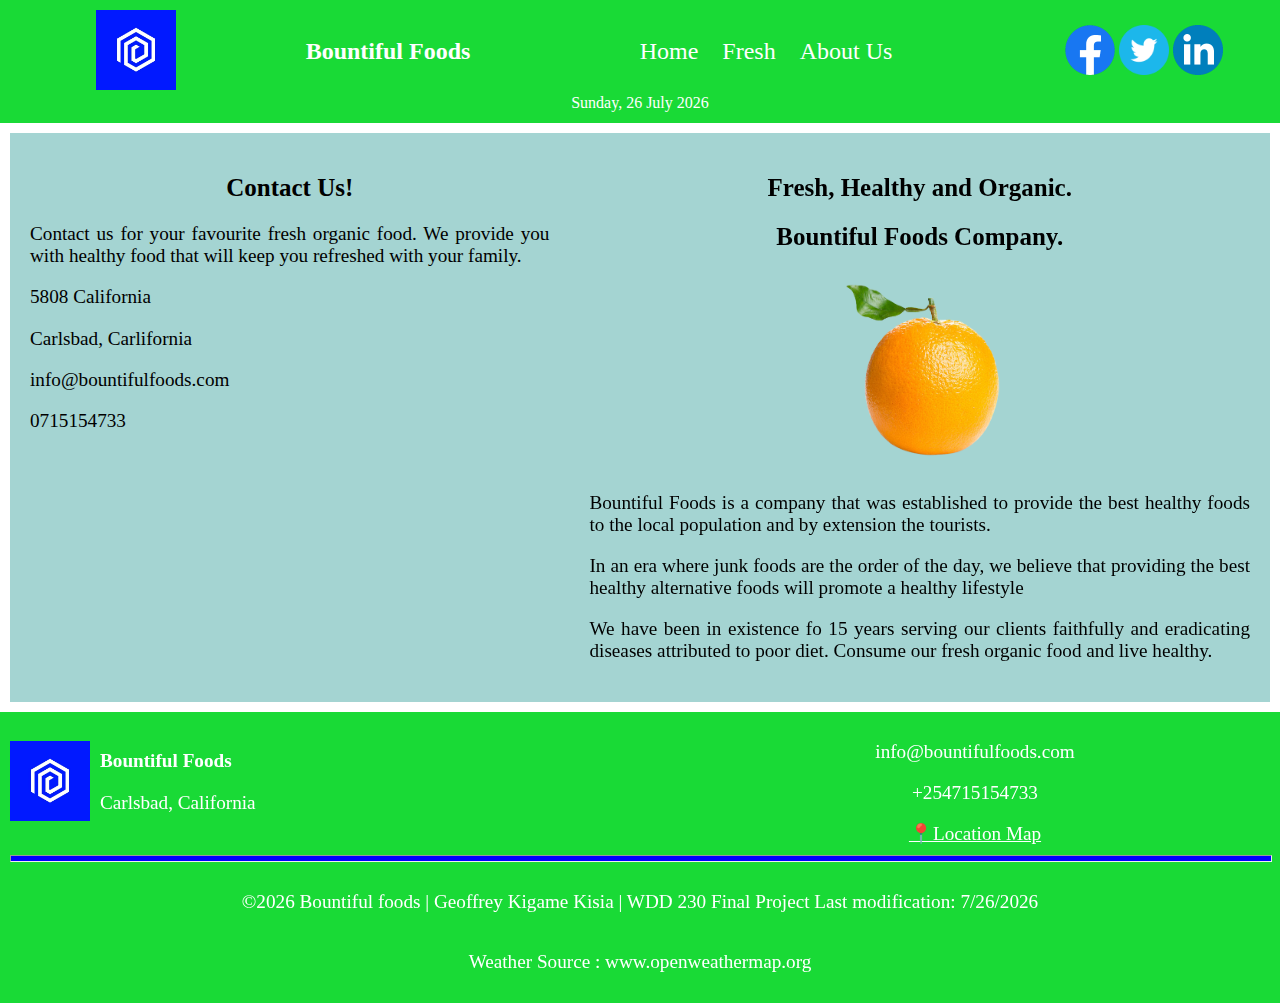
<file: aboutus.html>
<!DOCTYPE html>
<html lang="en">
<head>
    <meta charset="utf-8">
    <meta name="viewport" content="width=device-width, initial-scale=1">
    <meta name ="author" content="Kigame Kisia">
    <meta name ="description" content="Bountiful Foods About Us page for Kigame Kisia">
    <title>Bountiful Foods| About Us</title>
    <link rel="shortcut icon" href="favicon.ico">
    <link rel="preconnect" href="https://fonts.googleapis.com">
    <link rel="preconnect" href="https://fonts.gstatic.com" crossorigin>
    <link href="https://fonts.googleapis.com/css2?family=Lora:wght@600&family=Source+Sans+Pro&display=swap" rel="stylesheet">
    <link rel="stylesheet" href="styles/normalize.css">
    <link rel="stylesheet" href="styles/small.css">
    <link rel="stylesheet" href="styles/medium.css">
    <link rel="stylesheet" href="styles/large.css">
</head>
<body>
    <header>
      <div class="theheader">
        <div class="logo"><img src="images/logo.webp" alt="Website Logo" width="80" height="80"></div>
        <div><h1>Bountiful Foods</h1></div>
        <nav>
        <button id="hamburgerBtn"><span>&#9776;</span><span>X</span></button>
        <ul id="navigate">
          <li><a href="index.html">Home</a></li>
          <li><a href="fresh.html">Fresh</a></li>
          <li><a href="aboutus.html">About Us</a></li>
        </ul>
        </nav>
        <div class="social">
          <a target="_blank" href="https://www.facebook.com/"><img src="images/facebook.png" alt="Facebook Icon" width="50" height="50"></a>
          <a target="_blank" href="https://www.twitter.com/"><img src="images/twitter.png" alt="Twitter Icon" width="50" height="50"></a>
          <a target="_blank" href="https://www.linkedin.com/"><img src="images/linkedin.png" alt="Linked in Icon" width="50" height="50"></a>
        </div>
      </div>
      <div id="date"></div>
    </header>
    <main class="aboutus-main">
      <div class="about-us-card-container">
        
        <div class="contact-us-card">
            <h2>Contact Us!</h2>
            <p>Contact us for your favourite fresh organic food. We provide you with 
              healthy food that will keep you refreshed with your family.
            </p>
            <p class="address">5808 California</p>
            <p class="address">Carlsbad, Carlifornia</p>
            <p>info@bountifulfoods.com</p>
            <p>0715154733</p>
            
            <iframe src="https://www.google.com/maps/embed?pb=!1m18!1m12!1m3!1d106928.88466413911!2d-117.3578428429896!3d33.12149995858353!2m3!1f0!2f0!3f0!3m2!1i1024!2i768!4f13.1!3m3!1m2!1s0x80dc73453f3bee59%3A0xa4cb5592fcf65d2f!2sCarlsbad%2C%20CA%2C%20USA!5e0!3m2!1sen!2ske!4v1671024819076!5m2!1sen!2ske" 
            width="300" height="200" style="border:0;" allowfullscreen="" 
            loading="lazy" referrerpolicy="no-referrer-when-downgrade"></iframe>
        </div>
        <div class="history-card">
            <h2>Fresh, Healthy and Organic.</h2>
            <h2>Bountiful Foods Company.</h2>
            <img src="images/orange.png" alt="fruit image" width="200" height="200" loading="lazy" >
            <p>Bountiful Foods is a company that was established to provide the best healthy 
              foods to the local population and by extension the tourists.</p>
            <p>In an era where junk foods are the order of the day, 
              we believe that providing the best healthy alternative 
              foods will promote a healthy lifestyle</p>
            <p>We have been in existence fo 15 years serving our clients faithfully and eradicating diseases
              attributed to poor diet. Consume our fresh organic food and live healthy.</p>
        </div>
    </div>
    </main>
    <footer>
      <div class="footerlogo"><img src="images/logo.webp" alt="Website Logo" width="80" height="80"></div>
      <div class="information">
        <h2>Bountiful Foods</h2>
        <p>Carlsbad, California</p>
      </div>
      <div class="contact_info">
        <p>info@bountifulfoods.com</p>
        <p>+254715154733</p>
        <a href="https://goo.gl/maps/kB1J433VJHhUFGer6">📍Location Map</a>
      </div>
      <hr>
      <p>&copy;<span id="year"></span> Bountiful foods | Geoffrey Kigame Kisia | WDD 230 Final Project
      Last modification: <span id="modified"></span></p>
      <p>Weather Source : www.openweathermap.org</p>
  </footer>
  <script src="scripts/bountiful.js"></script>
  <script src="scripts/navbutton.js"></script>
</body>
</html>
</file>
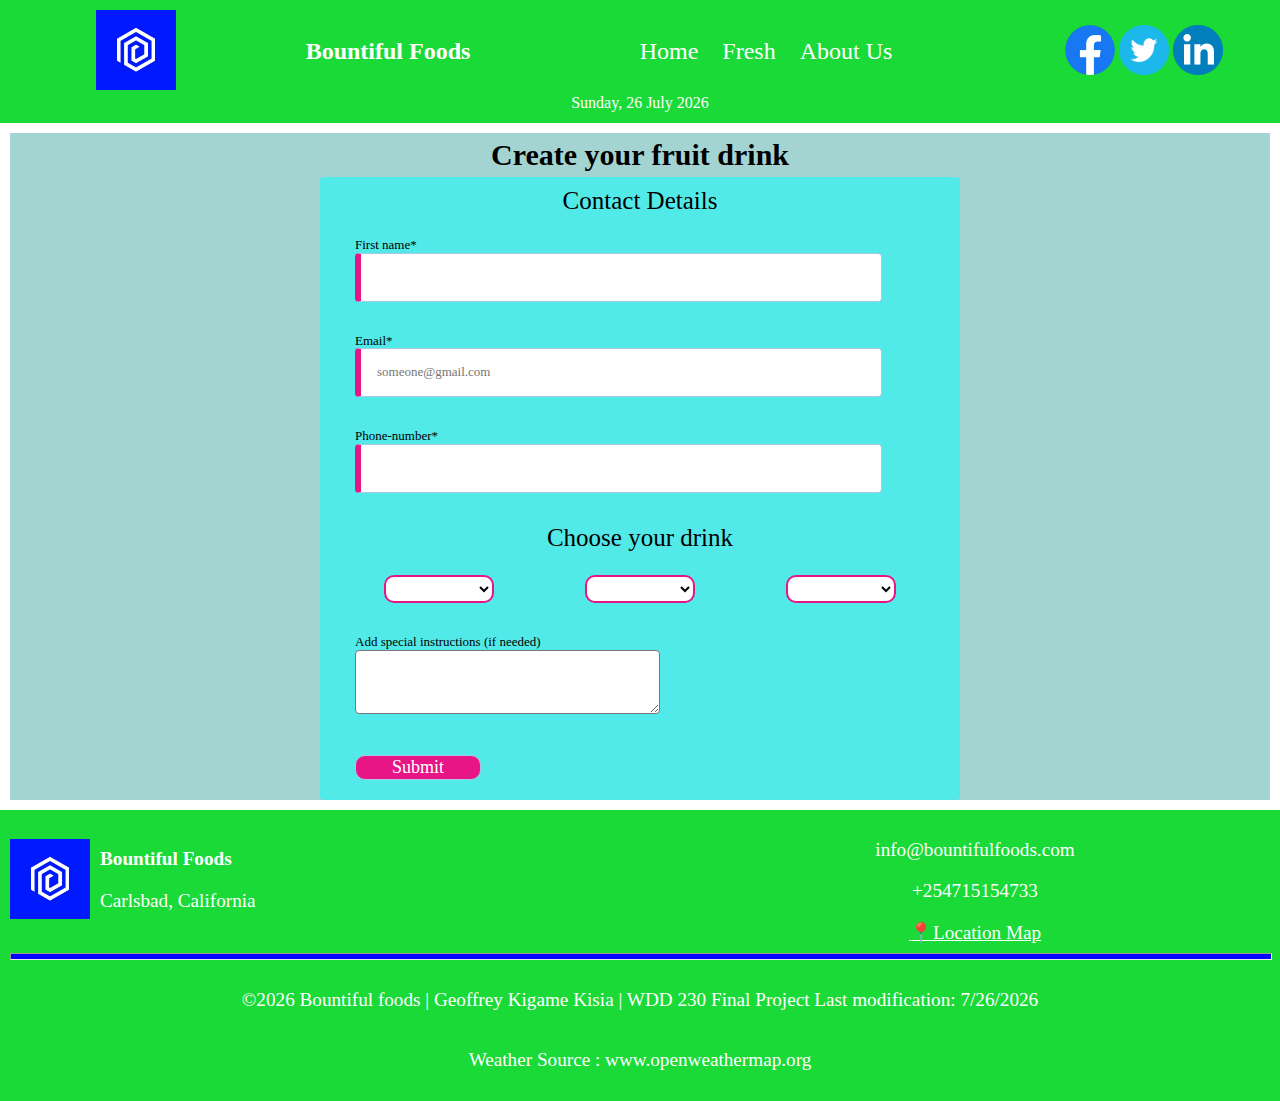
<file: fresh.html>
<!DOCTYPE html>
<html lang="en">
<head>
    <meta charset="utf-8">
    <meta name="viewport" content="width=device-width, initial-scale=1">
    <meta name ="author" content="Kigame Kisia">
    <meta name ="description" content="Bountiful Foods Fresh page for Kigame Kisia">
    <title>Bountiful Foods| Fresh</title>
    <link rel="shortcut icon" href="favicon.ico">
    <link rel="preconnect" href="https://fonts.googleapis.com">
    <link rel="preconnect" href="https://fonts.gstatic.com" crossorigin>
    <link href="https://fonts.googleapis.com/css2?family=Lora:wght@600&family=Source+Sans+Pro&display=swap" rel="stylesheet">
    <link rel="stylesheet" href="styles/normalize.css">
    <link rel="stylesheet" href="styles/small.css">
    <link rel="stylesheet" href="styles/medium.css">
    <link rel="stylesheet" href="styles/large.css">
</head>
<body>
    <header>
      <div class="theheader">
        <div class="logo"><img src="images/logo.webp" alt="Website Logo" width="80" height="80"></div>
        <div><h1>Bountiful Foods</h1></div>
        <nav>
        <button id="hamburgerBtn"><span>&#9776;</span><span>X</span></button>
        <ul id="navigate">
          <li><a href="index.html">Home</a></li>
          <li><a href="fresh.html">Fresh</a></li>
          <li><a href="aboutus.html">About Us</a></li>
        </ul>
        </nav>
        <div class="social">
          <a target="_blank" href="https://www.facebook.com/"><img src="images/facebook.png" alt="Facebook Icon" width="50" height="50"></a>
          <a target="_blank" href="https://www.twitter.com/"><img src="images/twitter.png" alt="Twitter Icon" width="50" height="50"></a>
          <a target="_blank" href="https://www.linkedin.com/"><img src="images/linkedin.png" alt="Linked in Icon" width="50" height="50"></a>
        </div>
      </div>
      <div id="date"></div>
    </header>
    <main class="fresh-main">
      <h1>Create your fruit drink </h1>
      <div id="form-input"> 
          <form class="form-drink" onsubmit="openForm();return false;">
              <fieldset class="contact-form">
                  <legend>Contact Details</legend>
                  <label class="top" for="fname">First name* <input type="text" name="fname" id="fname" required></label>
                  <label class="top" for="email">Email* <input type="email" name="email" id="email" placeholder="someone@gmail.com" required></label>
                  <label class="top" for="phone">Phone-number* <input type="tel" name="phone" id="phone" required></label>
              </fieldset>
              <fieldset>
                  <legend>Choose your drink</legend>
                  
                  <div class="flavors">
                      <label class="top">
                          <select id="fruit1" name="fruit1"></select>
                      </label>
                      <label class="top">
                          <select id="fruit2" name="fruit2"></select>
                      </label>
                      <label class="top">
                          <select id="fruit3" name="fruit3"></select>
                      </label>
                  </div>
                  <div>
                      <label class="top" for="instructions">Add special instructions (if needed)<textarea id="instructions" name="instructions"></textarea></label>
                  </div>
              </fieldset>
              <input id="submit-button" class="submitBtn button-pink" type="submit" value="Submit">
          </form>
      </div>
      <div id="form-output">
          <form action="#" class="form-data">
            <fieldset class="order">
              <legend>Your order</legend>
              <h2>Contact Details</h2>
              <p id="order-fname"></p>
              <p id="order-email"></p>
              <p id="order-phone"></p>
              <p id="order-date"></p>
              <br>
              <h1>Fruit</h1>
              <p id="order-fruit1"></p>
              <p id="order-fruit2"></p>
              <p id="order-fruit3"></p>
              <p id="order-instructions"></p>
            </fieldset>
            <fieldset class="nutrition">
              <legend>Nutrition</legend>
              <h2>Total Calories: <span id="calories"></span></h2>
              <p>Carbs <span id="carbs"></span>(g)</p>
              <p>Protein <span id="protein"></span>(g)</p>
              <p>Sugar <span id="sugar"></span>(g)</p>
              <p>Fat <span id="fat"></span>(g)</p>
            </fieldset>
            <button type="button" class="submitBtn button-pink" onclick="closeForm()">Close</button>
          </form>
      </div>
    </main>
    <footer>
      <div class="footerlogo"><img src="images/logo.webp" alt="Website Logo" width="80" height="80"></div>
      <div class="information">
        <h2>Bountiful Foods</h2>
        <p>Carlsbad, California</p>
      </div>
      <div class="contact_info">
        <p>info@bountifulfoods.com</p>
        <p>+254715154733</p>
        <a href="https://goo.gl/maps/kB1J433VJHhUFGer6">📍Location Map</a>
      </div>
      <hr>
      <p>&copy;<span id="year"></span> Bountiful foods | Geoffrey Kigame Kisia | WDD 230 Final Project
      Last modification: <span id="modified"></span></p>
      <p>Weather Source : www.openweathermap.org</p>
  </footer>
  <script src="scripts/bountiful.js"></script>
  <script src="scripts/navbutton.js"></script>
  <script src="scripts/fresh.js"></script>
</body>
</html>
</file>
<file: styles/small.css>
header {
	display: flex;
	flex-direction: column;
	align-items: center;
	justify-content: center;
}

.theheader {
	display: flex;
	flex-direction: row;
	align-items: center;
	justify-content: center;
}
.heading {
	display: flex;
	flex-direction: column;
	padding: 5px;
}
.logo{
	align-items: center;
	width: 100%;
}
header,
footer {
	text-align: center;
	color:  white;
	background-color: #19DA36;
	display: flex;
	flex-flow: column;
	align-items: center;
	justify-content: center;
	padding: 10px;
}
header h1{
    color: white;
}
#date{
    color:white;
}
nav {
	margin: 0 auto;
	max-width: 100%;
	font-size: 16px;
}
nav ul {
	display: none;
	margin: 0px;
	padding: 0px;
	list-style-type: none;
	overflow: hidden;
}
nav ul li a {
	display: block;
	color:  white;
	padding: 0.75rem;
	text-decoration: none;
	font-size: 1rem;
}
.home-main {
	padding: 10px;
	margin: 10px;
	background-color: rgb(164, 212, 210);
	display: grid;
}
.hero img{
	width: 100%;
	height: auto;
}
.call{
	align-items: center;
	text-align: center;
	justify-content: center;
	padding: 10px;
}
.summary{
  align-items: center;
  /* text-align: center; */
  padding: 10px;
  justify-content: center;
  text-align: justify;
}
.summary h3{
	text-align: center;
}
.summary img{
	width:100%;
	height:auto;
}
.call img{
	height: auto;
	width: 100%;
}
.infomation img{
	width:50%;
	height:auto;
}
.weather{
  align-items: center;
  text-align: center;
  padding: 10px;
  justify-content: center;
}
.infomation{
  align-items: center;
  /* text-align: center; */
  padding: 10px;
  justify-content: center;
  text-align: justify;
}
.infomation h3{
	text-align: center;
}
.infomation img{
	margin-left: auto;
	margin-right: auto;
	display: block;
}
.drink-link {
	margin-top: 20px;
}
.drink-link a{
	color: white;
	width: 150px;
	padding: 10px;
	background-color: #E81586;
	border-radius: 1em;
	
  } 
.forecast {
	display: flex;  
	justify-content: center; 
	align-items: center;
	
}
.forecast > div{
	flex: 1;
}

nav button {
	margin: 0.2rem 2vw;
	background: black;
	font-size: 2rem;
	color: white;
	border: none;
}
nav ul.open {
	display: block;
}

nav a:hover {
	background-color: blue;
}
#hamburgerBtn span:nth-child(1) {
	display: block;
}

#hamburgerBtn.open span:nth-child(1) {
	display: none;
}

#hamburgerBtn span:nth-child(2) {
	display: none;
}

#hamburgerBtn.open span:nth-child(2) {
	display: block;
}
.contact-us-card{
	padding: 20px;
	justify-content: center;
}
.history-card{
	padding: 20px;
	justify-content: center;
}

.hero h1{
	text-align: center;
}
.fresh-main h1{
	text-align: center;
}

hr{
	height: 5px;
	width: 100%;
	background-color: blue;
}

/* Frash Page */
.fresh-main{
	background-color: rgb(164, 212, 210);
	margin: 10px;
}
.fresh-main h1{
	font-size: 30px;
	padding: 5px;
}

fieldset{
	margin-top: 5px; 
	border: none; 
	border-radius: 10px;
}
legend {
	text-align: center; 
	font-size: 25px; 
	
}

.form-drink, .form-data {
	margin: auto;
	width: 50%;
	min-width: 350px;
	border-radius: 4px;
  	background-color: rgba(0, 255, 255, 0.5);
	padding: 5px;
}

.top input, .top textarea, label.top{
	display: block;
	font-size: 13px;
	width: 90%;
	padding: 16px;
	border-radius: 4px;
}

.flavors {
	margin: auto;
	display: block;
	text-align: center;
	justify-content: center;
}
.flavors label {
	color: #ABC7E1; 
	font-size: 15px;
}
select#fruit1, select#fruit2, select#fruit3 {
	background-color: white; 
	border: 2px solid #E81586; 
	padding: 2%; 
	border-radius: 10px;
}

textarea#instructions {
	width: 90%;
}
form input {
	border: 1px solid #ABC7E1;
}
form label.top input:required {
	border-left: solid 6px #E81586 ;
}
form label.top input:required:valid {
	border-left: solid 6px #E81586;
}

.submitBtn{
	width: 100px; 
	font-size: 18px; 
	margin: 15px auto 15px 30px ; 
	color: #FFFFFF;
	background-color: #E81586;
	border-radius: 10px;
}

#form-output {
	display: none;
}
.form-data {
	margin-top: 2rem; 
	padding: 2%;
}
/*About Us*/
.aboutus-main{
	background-color: rgb(164, 212, 210);
	margin: 10px;
	justify-content: center;
	justify-items: center;
	text-align: justify;
}
.aboutus-main h2{
	text-align: center;
	font-size: 25px;
}
.history-card img{
	margin-left: auto;
	margin-right: auto;
	display: block;
}
</file>
<file: styles/medium.css>
@media only screen and (min-width: 37.5em) {
	h1 {
		font-size: 1.5rem;
		margin: 0px;
	}

	h2,
	p,
	footer {
		font-size: 1.2rem;
	}

	h3 {
		font-size: 1.1rem;
	}
	.home-main{
		max-width: 100%;
	}
	header,
	footer {
		max-width: 100%;
	} 

	nav {
		max-width: 100%;
	}

	nav ul {
		display: flex;
	}

	nav ul li {
		flex: 1 1 auto; 
	}

	nav ul li a {
		font-size: 1.2rem;
	}
    footer {
		display: grid;
		grid-template-columns: 0.1fr 1fr 1fr;
	}
	
	.footerlogo {
		grid-column: 1;
	}
    .information {
		grid-column: 2;
		text-align: left;
		padding-left: 10px;
	}
	.contact_info {
		grid-column: 3;
		
	}
	footer a {
		color: white;
	}
	
	hr{
		grid-column: 1/4;
	}
	p{
		grid-column: 1/4;
	}
	/* Fresh */
	textarea#instructions {
		width: 50%;
	}

	.flavors {
	  display: flex;
	}
	.submitBtn{
		width: 20%; 
		font-size: 18px; 
		margin: 15px auto 15px 30px ; 
		color: #FFFFFF;
		background-color: #E81586;
	}
  
	.form-data {
	  display: grid;
	  text-align: center;
	}
	.order {
	  grid-column: 1;
	}
	.nutrition {
	  grid-column: 2;
	}
}
</file>
<file: styles/large.css>
@media only screen and (min-width: 60em) {
    nav {
		max-width: 100%;
	}
    .theheader{
		display: grid;
    	grid-template-columns: 1fr 1fr 2fr 1fr;
    	width: 100%;
	}
    #navigate {
		grid-column: 3/4;
	}
	nav ul li a {
		font-size: 1.5rem;
	}
    #navigate {
		display: flex;
	}
	
	nav ul li a {
		border-bottom: none;
	}
    .social {
		grid-column: 4/5;
	}
    footer {
		max-width: 100%;
	}
    nav button {
		display: none;
	}
	.contact-info {
		width: 50%; 
		height: auto;
		text-align: left;
		margin-left: 0px;
		background-color: aqua;
		border: solid #19da36;
	} 
	.card-container{
		display: grid;
		grid-template-columns: 1fr 1fr;
  		grid-gap: 20px;
	}
	.call{
  		grid-column: 1/1;
		grid-row: 1/1;
	}
	.summary{
		grid-column: 2/2;
		grid-row: 1/1;
		
	}
	.weather{
		grid-column: 1/1;
		grid-row: 2/2;
	}
	.infomation{
		grid-column: 2/2;
		grid-row: 2/2;
	}
	
	div.about-us-card-container {
		display: flex;
	}

}
</file>
